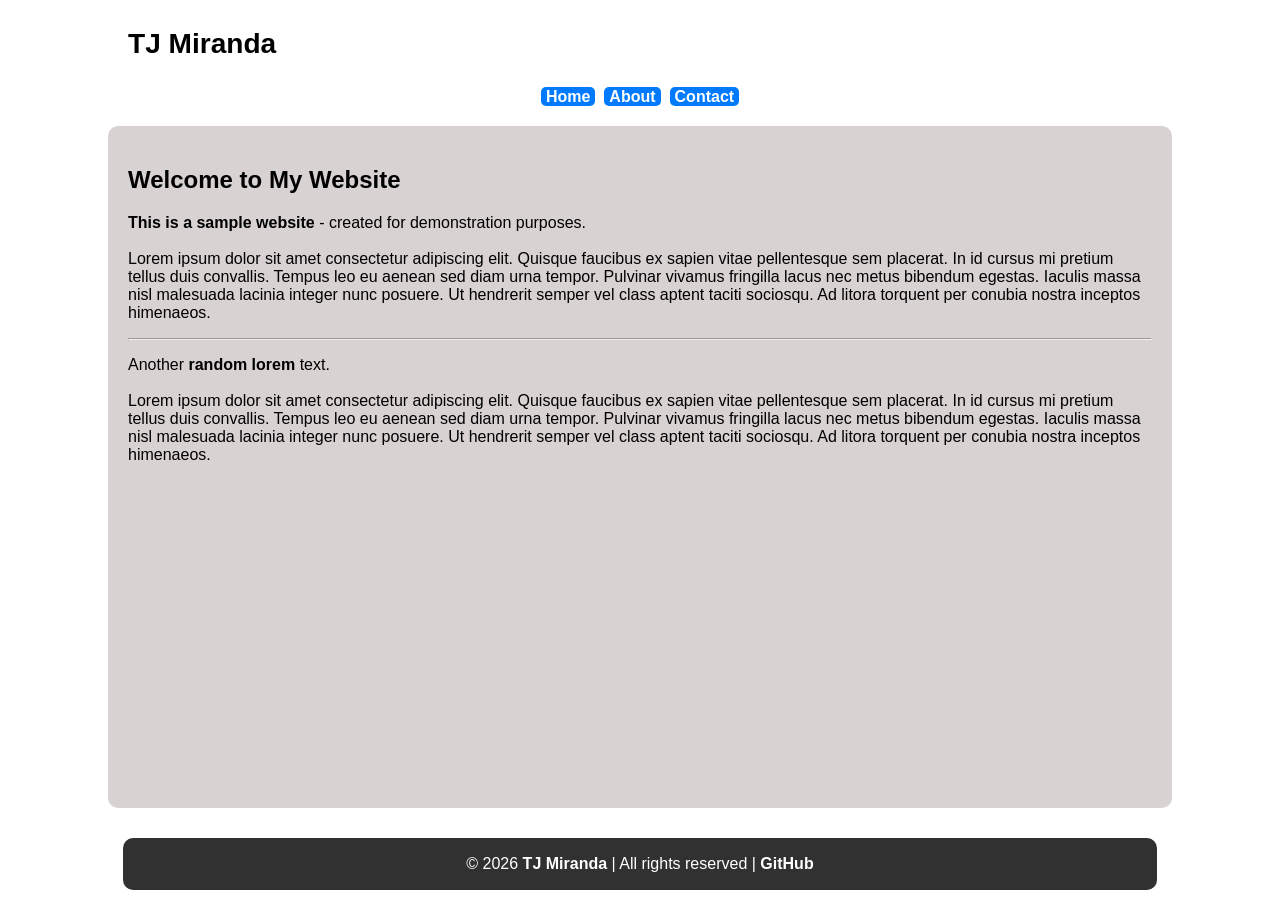
<file: index.html>
<!DOCTYPE html>
<html lang="en">
<head>
    <meta charset="UTF-8">
    <link rel="stylesheet" href="main.css">
    <meta name="viewport" content="width=device-width, initial-scale=1.0">
    <title>Home</title>
</head>
<body>
    <header>
    <Div class="logo">
            <a href="index.html" target="_self"><h3>TJ Miranda</h3></a>    
    </Div>   
        <ul class="nav-links">
            <li><a href="index.html">Home</a></li>
            <li><a href="about.html">About</a></li>
            <li><a href="contact.html">Contact</a></li>
        </ul>
    </nav>
    </header>
    <main class="main-content">
        <h2>Welcome to My Website</h2>
        <p><b>This is a sample website</b> - created for demonstration purposes.<br><br>
        Lorem ipsum dolor sit amet consectetur adipiscing elit. Quisque faucibus ex 
        sapien vitae pellentesque sem placerat. In id cursus mi pretium tellus duis 
        convallis. Tempus leo eu aenean sed diam urna tempor. Pulvinar vivamus fringilla 
        lacus nec metus bibendum egestas. Iaculis massa nisl malesuada lacinia integer
         nunc posuere. Ut hendrerit semper vel class aptent taciti sociosqu. Ad litora 
         torquent per conubia nostra inceptos himenaeos.</p><hr>
          <p>Another <b>random lorem </b>text.<br><Br>
        Lorem ipsum dolor sit amet consectetur adipiscing elit. Quisque faucibus ex 
        sapien vitae pellentesque sem placerat. In id cursus mi pretium tellus duis 
        convallis. Tempus leo eu aenean sed diam urna tempor. Pulvinar vivamus fringilla 
        lacus nec metus bibendum egestas. Iaculis massa nisl malesuada lacinia integer
         nunc posuere. Ut hendrerit semper vel class aptent taciti sociosqu. Ad litora 
         torquent per conubia nostra inceptos himenaeos.</p>
    </main>
    <footer>
        <div class="footer-content">
        <p>&copy; 2026 <a href="index.html" target="_self">TJ Miranda</a> | All rights reserved | <a href="https://github.com/tjmiranda-student-0257381" target="_blank">GitHub</a></p>
        </div>
    </footer>
</body>
</html>
</file>
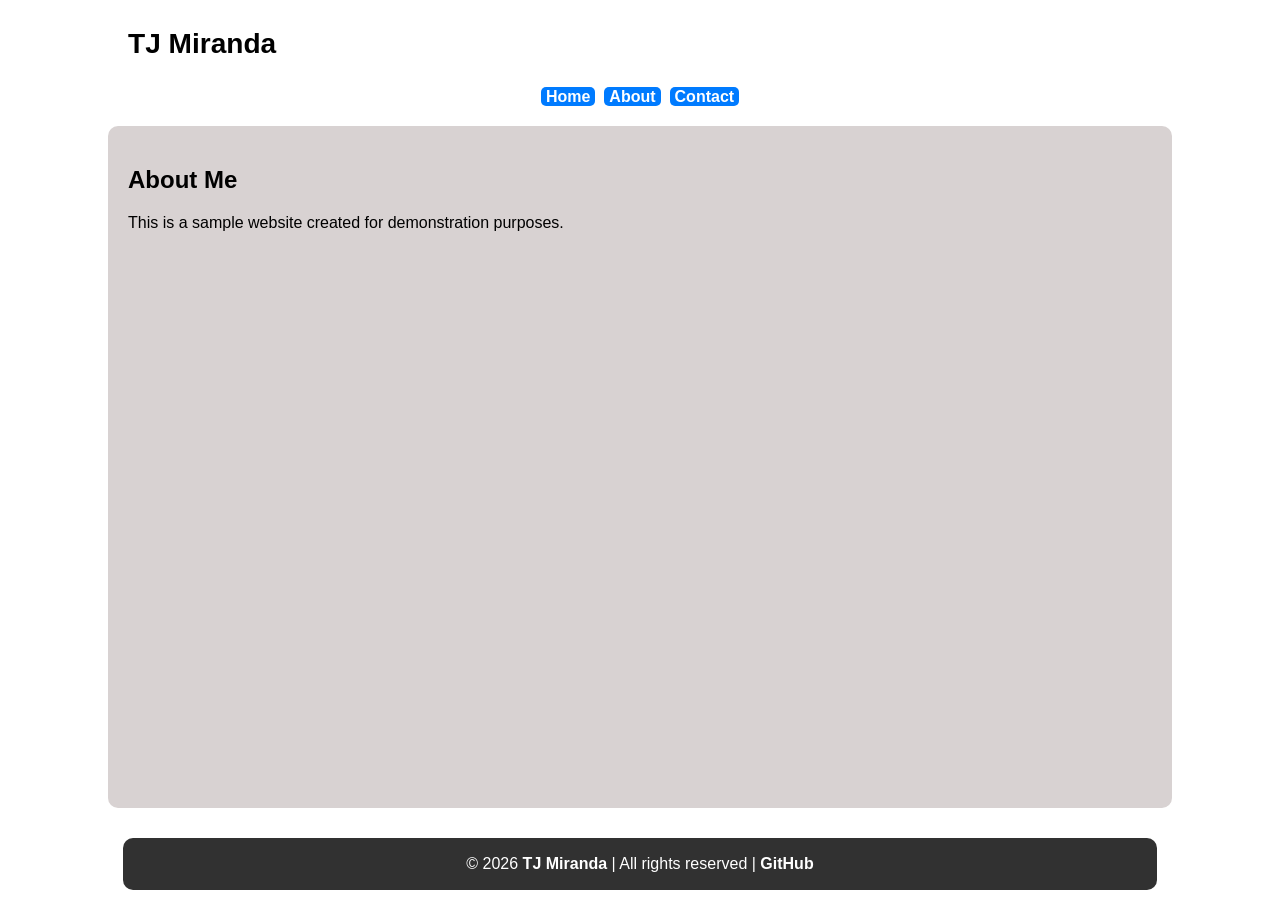
<file: about.html>
<!DOCTYPE html>
<html lang="en">
<head>
    <meta charset="UTF-8">
    <link rel="stylesheet" href="main.css">
    <meta name="viewport" content="width=device-width, initial-scale=1.0">
    <title>About</title>
</head>
<body>
    <header>
    <Div class="logo">
            <a href="index.html" target="_self"><h3>TJ Miranda</h3></a>    
    </Div>   
        <ul class="nav-links">
            <li><a href="index.html">Home</a></li>
            <li><a href="about.html">About</a></li>
            <li><a href="contact.html">Contact</a></li>
        </ul>
    </nav>
    </header>
    <main class="main-content">
        <h2>About Me</h2>
        <p>This is a sample website created for demonstration purposes.</p>
    </main>
    <footer>
        <div class="footer-content">
        <p>&copy; 2026 <a href="index.html" target="_self">TJ Miranda</a> | All rights reserved | <a href="https://github.com/tjmiranda-student-0257381" target="_blank">GitHub</a></p>
        </div>
    </footer>
</body>
</html>
</file>
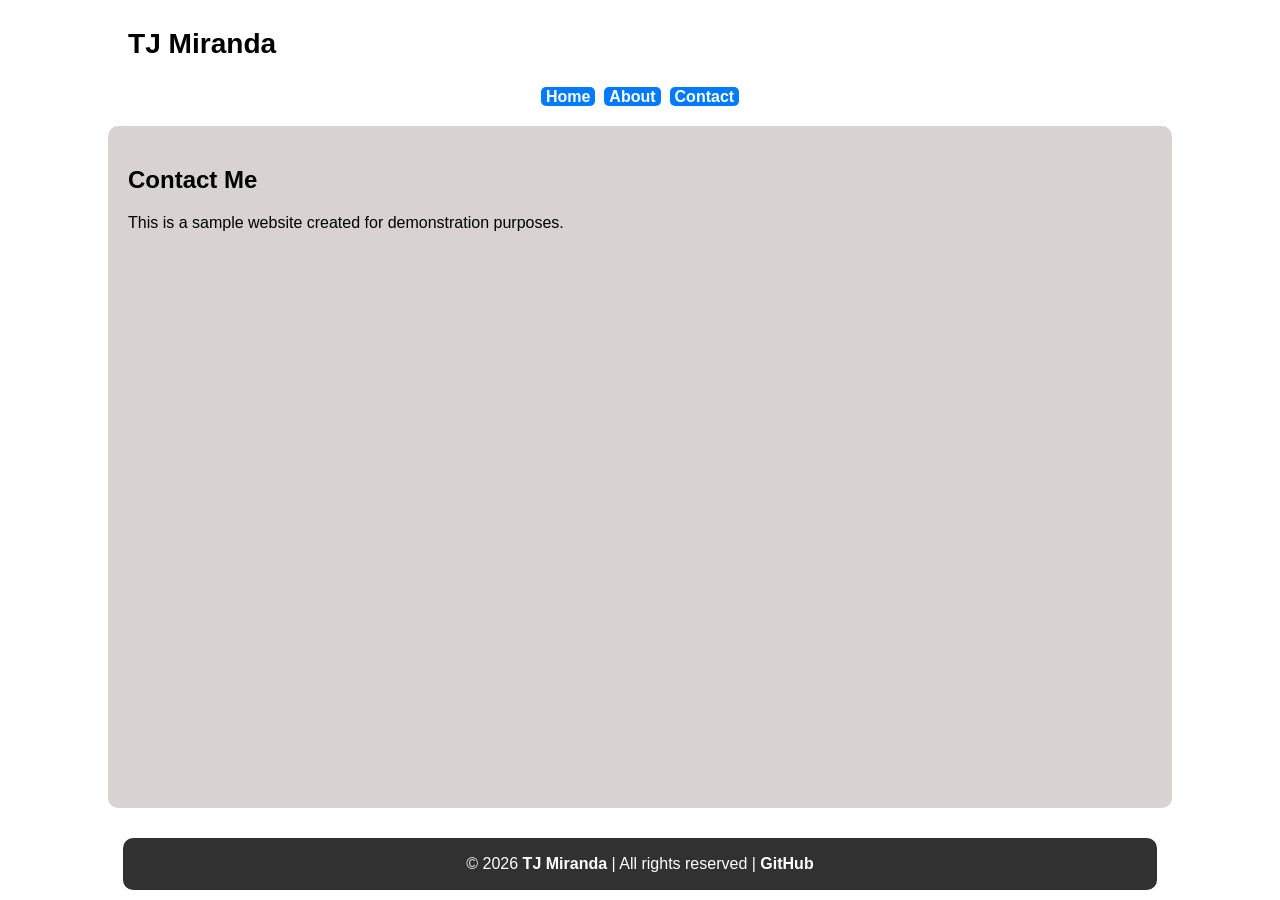
<file: contact.html>
<!DOCTYPE html>
<html lang="en">
<head>
    <meta charset="UTF-8">
    <link rel="stylesheet" href="main.css">
    <meta name="viewport" content="width=device-width, initial-scale=1.0">
    <title>Contact</title>
</head>
<body>
    <header>
    <Div class="logo">
            <a href="index.html" target="_self"><h3>TJ Miranda</h3></a>    
    </Div>   
        <ul class="nav-links">
            <li><a href="index.html">Home</a></li>
            <li><a href="about.html">About</a></li>
            <li><a href="contact.html">Contact</a></li>
        </ul>
    </nav>
    </header>
    <main class="main-content">
        <h2>Contact Me</h2>
        <p>This is a sample website created for demonstration purposes.</p>
    </main>
    <footer>
        <div class="footer-content">
        <p>&copy; 2026 <a href="index.html" target="_self">TJ Miranda</a> | All rights reserved | <a href="https://github.com/tjmiranda-student-0257381" target="_blank">GitHub</a></p>
        </div>
    </footer>
</body>
</html>
</file>
<file: main.css>
/*########  Simple CSS  ###########
####### Author: TJ Miranda ######*/

.logo {
  font-size: 24px; /* Set font size for logo */
  font-weight: bold; /* Make logo text bold */
  color: #000000; /* Black color for logo */
  text-decoration: none; /* Remove underline from logo link */
  width: 80%; /* Set width of logo */
  margin: 20px auto; /* Center the logo */
}
.logo a {
  text-decoration: none; /* Remove underline from logo link */
  color: #000000; /* Black color for logo link */
}
.nav-links {
  list-style: none; /* Remove bullet points */
  padding: 0;
  margin: 0;
  display: flex; /* Use flexbox for layout */
  gap: 9px; /* Space between items */
  justify-content: center; /* Center items horizontally */
  align-items: center; /* Center items vertically */
}
.nav-links a {
  text-decoration: none; /* Remove underline from links */
  padding: 1px 5px; /* Add padding for clickable area */
  background-color: #007bff; /* Blue background for links */
  color: #ffffff; /* White color for links */
  font-weight: bold; /* Make links bold */
  border-radius: 5px; /* Rounded corners for links */
  transition: color 0.3s ease; /* Smooth transition for hover effect */
}
.nav-links a:hover {
  color: #ffffff; /* Same textcolor on hover */
  background-color: #ff0000; /* Change background to red on hover */
}
.main-content {
  background-color: #d8d2d2; /* Light gray background for main content */
  color: #000000; /* Black text color */
  padding: 20px; /* Add padding around content */
  border-radius: 10px; /* Rounded corners for main content */
  width: 80%; /* Set width of main content */
  flex: 1; /* Allow main content to grow and fill available space */
  margin: 20px auto; /* Center main content with margin */
}
body {
  display: flex; /* Use flexbox for layout */
  flex-direction: column; /* Stack elements vertically */
  min-height: 100vh; /* Ensure body takes full viewport height */
  margin: 0; /* Remove default margin */
  font-family: Arial, sans-serif; /* Set font family */
}
.container {
  display: flex; /* Use flexbox for layout */
  flex-direction: column; /* Stack elements vertically */
  width: 80%; /*80% width for the container */
  margin: 0 auto; /* Center the container */
  min-height: 100vh; /* Ensure container takes full viewport height */
}
.footer-content {
  background-color: #313131; /* Gray background for footer */
  color: #ffffff; /* White text color for footer */
  padding: 1px 5px; /* Add padding around footer content */
  text-align: center; /* Center text in footer */
  border-radius: 10px; /* Rounded corners for footer */
  width: 80%; /* Set width of footer content */
  margin: 10px auto; /* Center footer content with margin */
}
.footer-content a {
  text-decoration: none; /* Remove underline from footer links */
  color: #ffffff; /* White color for footer links */
  font-weight: bold; /* Make footer links bold */
  transition: color 0.3s ease; /* Smooth transition for hover effect */
}
.footer-content a:hover {
  color: #ff0000; /*Hover link color in footetr*/  
}
</file>
